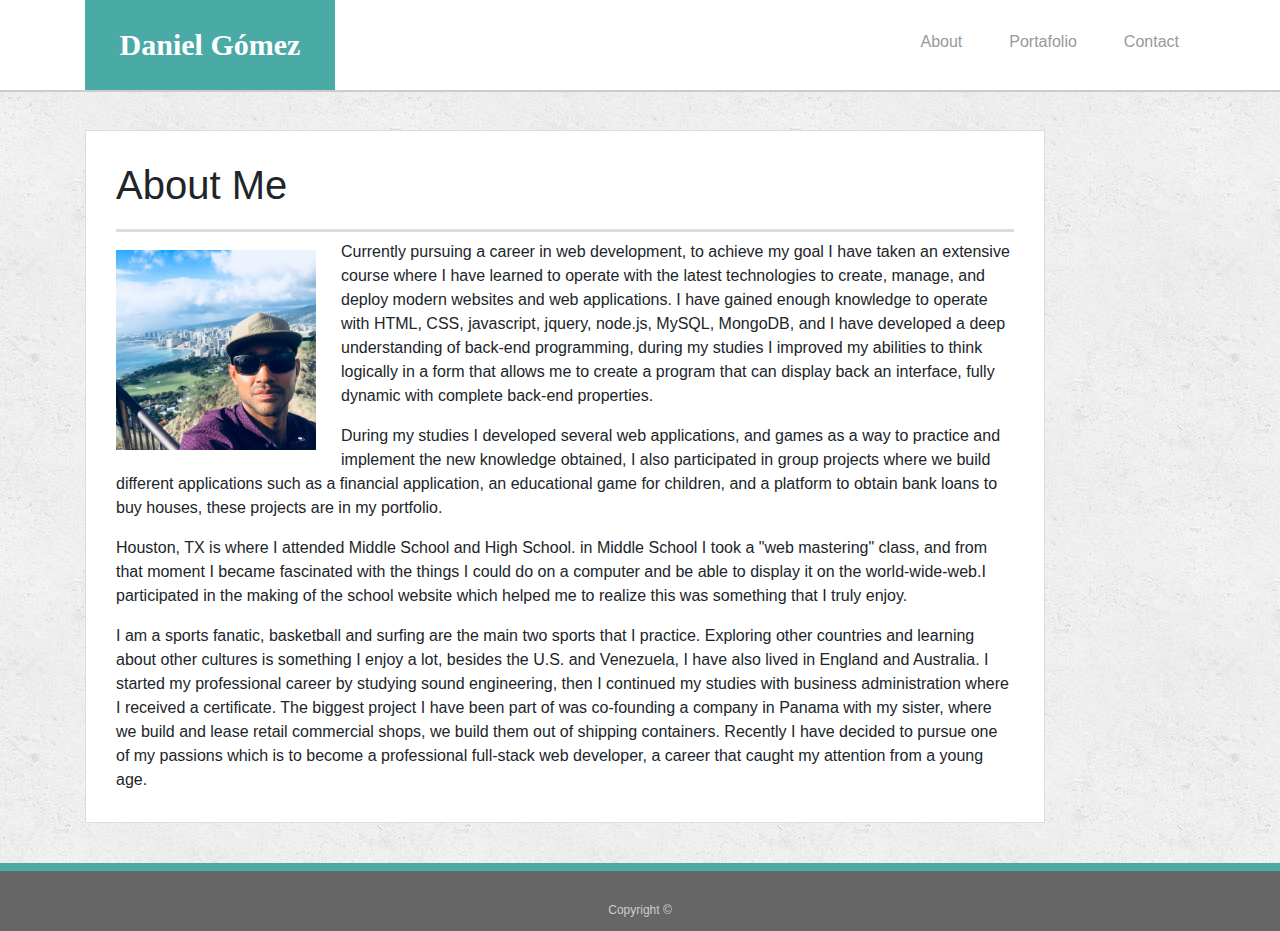
<file: index.html>
<!doctype html>
<html lang="en-us">

<head>
  <meta charset="UTF-8">
  <title>Portafolio | Daniel Gómez</title>
  <link rel="stylesheet" type="text/css" href="assets/css/style.css">
  <link rel="stylesheet" href="https://maxcdn.bootstrapcdn.com/bootstrap/4.0.0/css/bootstrap.min.css">
</head>

<body>

  <header id="masthead">
    <div class="container">
      <div class="row">
        <div class="col-lg-12">
             <a href="index.html" id="logo">Daniel Gómez</a>
         <nav>
             <ul class="nav justify-content-end">
                 <li class="nav-item">
                 <a class="nav-link active" href="index.html">About</a>
                 </li>
                 <li class="nav-item">
                 <a class="nav-link" href="portafolio.html">Portafolio</a>
                 </li>
                 <li class="nav-item">
                 <a class="nav-link" href="contact.html">Contact</a>
                 </li>
             </ul>
         </nav>
        </div>
    </div>
    </div>
  </header>

  <div id="main-container" class="container">
    <section class="main-section">
      <h1>About Me</h1>

      <img src="assets/images/IMG_2223.JPG" class="auth-image" alt="Dan Gomez">
      
      <p>Currently pursuing a career in web development, to achieve my goal I have taken an extensive course where I have learned to operate with the latest technologies to
        create, manage, and deploy modern websites and web applications. I have gained enough knowledge to operate with HTML, CSS, javascript, jquery, node.js, MySQL, MongoDB,
        and I have developed a deep understanding of back-end programming, during my studies I improved my abilities to think logically in a form that allows me to create 
         a program that can display back an interface, fully dynamic with complete back-end properties.</p>

      <p> During my studies I developed several web applications, and games as a way to practice and implement the new knowledge obtained, I also participated in group projects
        where we build different applications such as a financial application, an educational game for children, and a platform to obtain bank loans to buy houses, these 
        projects are in my portfolio.      
      </p>
    
    <p>Houston, TX is where I attended Middle School and High School. in Middle School I took a "web mastering" class, and from that moment I became fascinated with the 
      things I could do on a computer and be able to display it on the world-wide-web.I participated in the making of the school website which helped me to realize this was 
      something that I truly enjoy.</p>
    
    <p>I am a sports fanatic, basketball and surfing are the main two sports that I practice. Exploring other countries and learning about other cultures is something I enjoy a lot, 
      besides the U.S. and Venezuela, I have also lived in England and Australia. I started my professional career by studying sound engineering, then I continued my studies with business
      administration where I received a certificate. The biggest project I have been part of was co-founding a company in Panama with my sister, where we build and lease retail commercial 
      shops, we build them out of shipping containers. Recently I have decided to pursue one of my passions which is to become a professional 
      full-stack web developer, a career that caught my attention from a young age.</p>
    
    </section>

  </div>

  <footer>
    <div class="container">
      Copyright &copy; 
    </div>
  </footer>
</body>

</html>
</file>
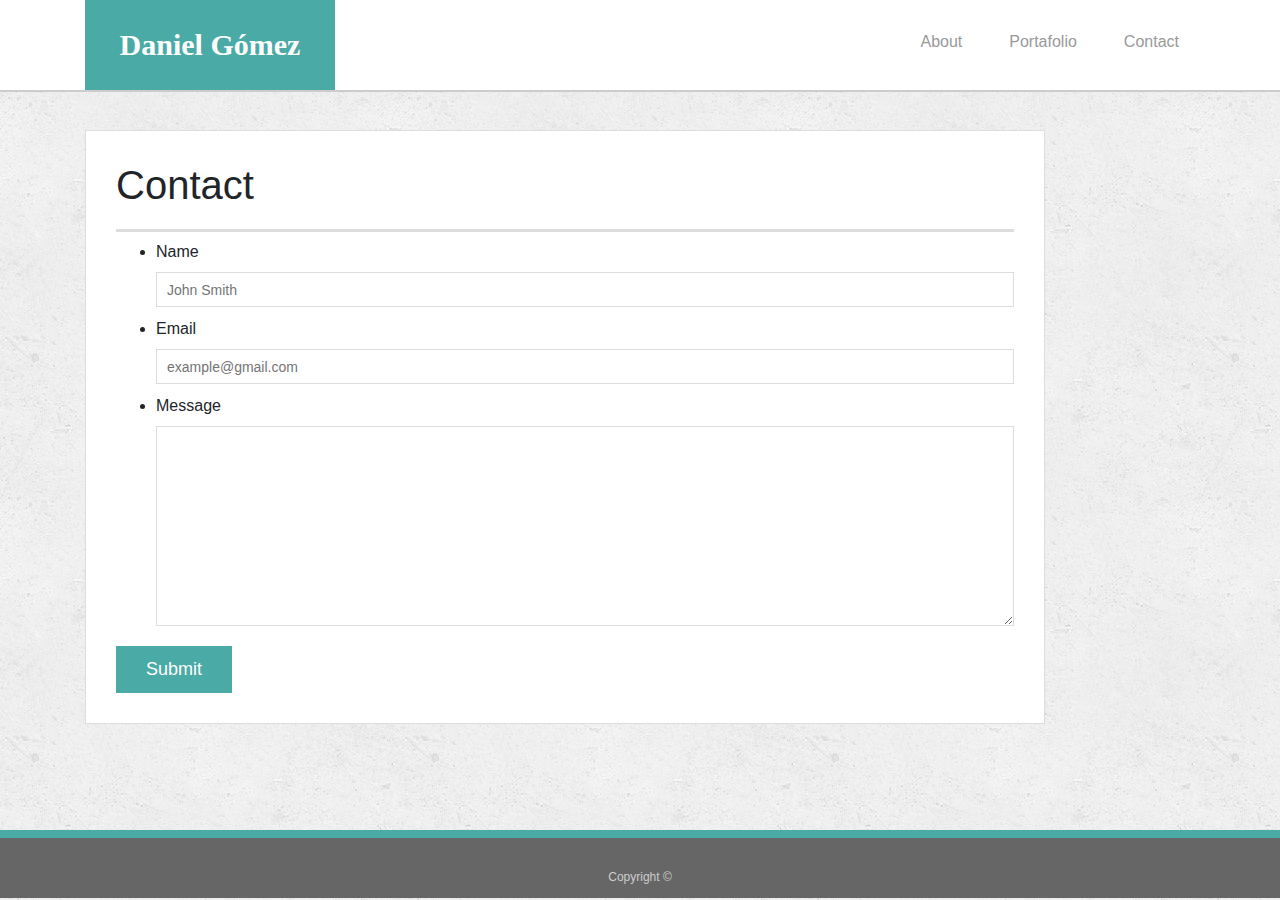
<file: contact.html>
<!doctype html>
<html lang="en-us">

<head>
  <meta charset="UTF-8">
  <title>Portafolio | Daniel Gómez</title>
  <link rel="stylesheet" type="text/css" href="assets/css/style.css">
  <link rel="stylesheet" href="https://maxcdn.bootstrapcdn.com/bootstrap/4.0.0/css/bootstrap.min.css">
</head>

<body>

  <header id="masthead">
    <div class="container">
      <div class="row">
        <div class="col-lg-12">
             <a href="index.html" id="logo">Daniel Gómez</a>
         <nav>
             <ul class="nav justify-content-end">
                 <li class="nav-item">
                 <a class="nav-link active" href="index.html">About</a>
                 </li>
                 <li class="nav-item">
                 <a class="nav-link" href="portafolio.html">Portafolio</a>
                 </li>
                 <li class="nav-item">
                 <a class="nav-link" href="contact.html">Contact</a>
                 </li>
             </ul>
         </nav>
        </div>
    </div>
    </div>
  </header>

  <div id="main-container" class="container">
    <section class="main-section">
      <h1>Contact</h1>

      <form id="contact-form">
        <ul>
          <li>
            <label for="name">Name</label>
            <input type="text" id="name" name="name" placeholder="John Smith" required="required">
          </li>
          <li>
            <label for="email">Email</label>
            <input type="email" id="email" name="email" placeholder="example@gmail.com" required="required">
          </li>
          <li>
            <label for="message">Message</label>
            <textarea id="message" name="message" required="required"></textarea>
          </li>
        </ul>
        <input type="submit">
      </form>

    </section>

  </div>

  <footer>
    <div class="container">
      Copyright &copy; 
    </div>
  </footer>
</body>

</html>
</file>
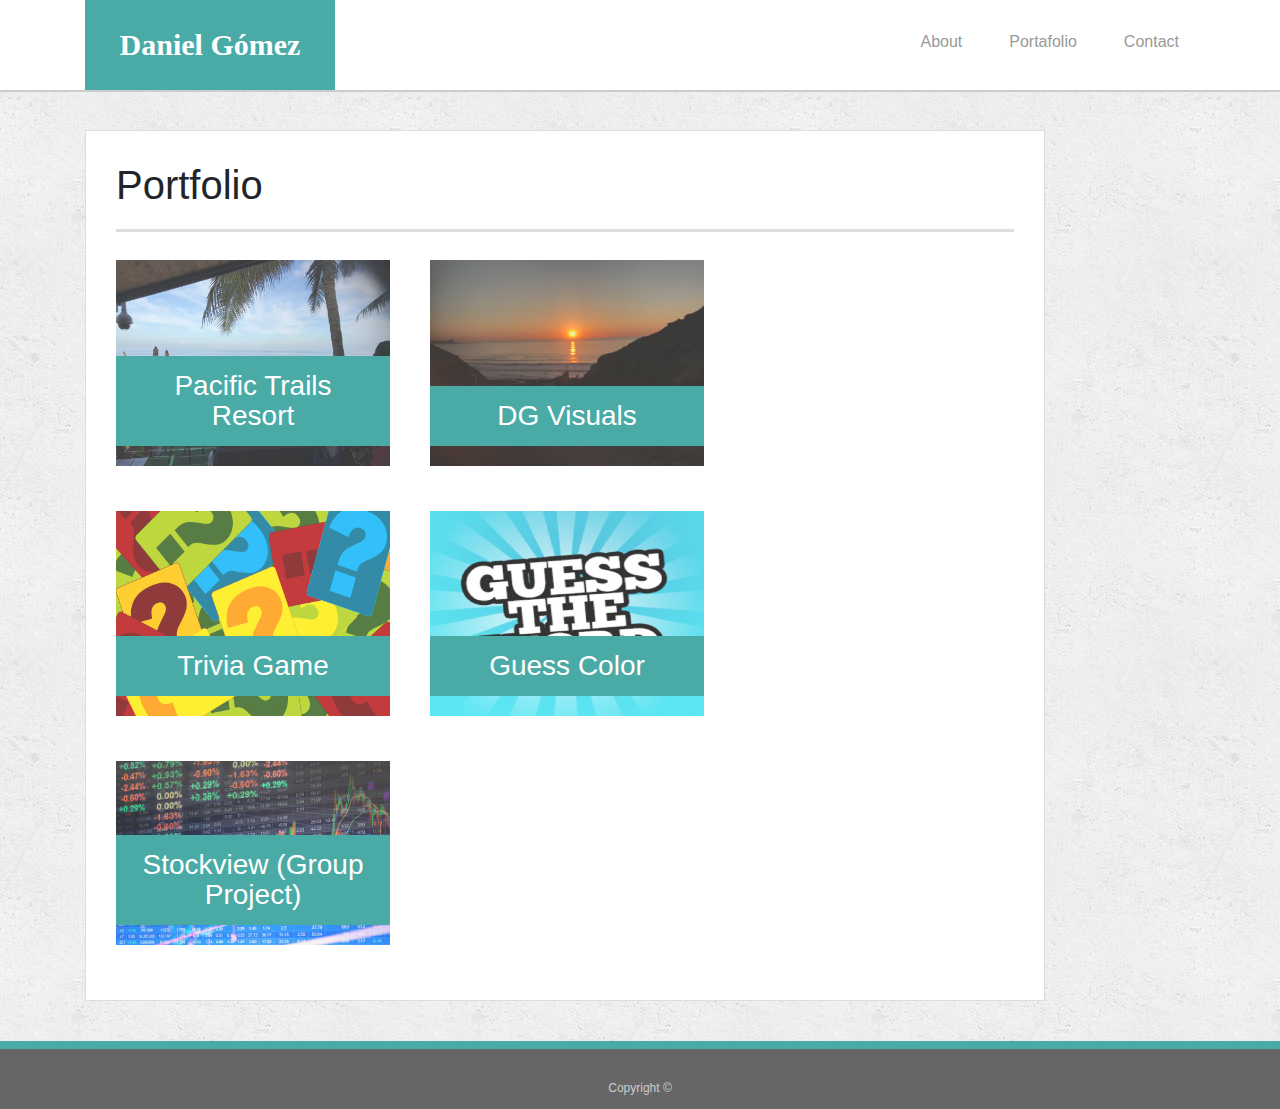
<file: portafolio.html>
<!doctype html>
<html lang="en-us">

<head>
  <meta charset="UTF-8">
  <title>Portafolio | Daniel Gómez</title>
  <link rel="stylesheet" type="text/css" href="assets/css/style.css">
  <link rel="stylesheet" href="https://maxcdn.bootstrapcdn.com/bootstrap/4.0.0/css/bootstrap.min.css">
</head>

<body>

  <header id="masthead">
    <div class="container">
      <div class="row">
        <div class="col-lg-12">
             <a href="index.html" id="logo">Daniel Gómez</a>
         <nav>
             <ul class="nav justify-content-end">
                 <li class="nav-item">
                 <a class="nav-link active" href="index.html">About</a>
                 </li>
                 <li class="nav-item">
                 <a class="nav-link" href="portafolio.html">Portafolio</a>
                 </li>
                 <li class="nav-item">
                 <a class="nav-link" href="contact.html">Contact</a>
                 </li>
             </ul>
         </nav>
        </div>
    </div>
    </div>
  </header>

<div id="main-container" class="container">
        <section class="main-section">
                <h1>Portfolio</h1>
          
                <div class="work">
                  <a href="https://dgomez619.github.io/pacific-trail/" target="_blank">
                  <img src="assets/images/IMG_0138.JPG" alt="Word Guess">
                </a>          
                  <h3>Pacific Trails Resort</h3>

                </div>
                <div class="work">
                  <a href="https://dgomez619.github.io/deegeetal/" target="_blank">
                  <img src="assets/images/IMG_0013.JPG" alt="RPG Game">  
                </a>        
                  <h3>DG Visuals</h3>

                </div>
                <div class="work">
                  <a href="https://dgomez619.github.io/triviagame.github.io/" target="_blank">
                  <img src="assets/images/trivia2.jpg" alt="Trivia Game" height="205.5px" width="274px"> 
                </a>         
                  <h3>Trivia Game</h3>

                </div>
                <div class="work">
                  <a href="https://dgomez619.github.io/guesscolor/" target="_blank">
                  <img src="assets/images/wordguess.jpg" alt="Rutgers Info Widget"  height="205.5px" width="274px">
                </a>          
                  <h3>Guess Color</h3>

                </div>
                <div class="work">
                  <a href="https://maxreinmueller.github.io/Stock-View/index.html" target="_blank">
                  <img src="assets/images/stockmarket.jpg" alt="Rock Paper Scissors">          
                  <h3>Stockview (Group Project)</h3>
                </a>
                </div>
          
              </section>
          
</div>      

  <footer>
        <div class="container">
          Copyright &copy; 
        </div>
  </footer>
</body>
    
</html>
</file>
<file: assets/css/style.css>
body {
    font-family: Arial, "Helvetica Neue", Helvetica, sans-serif;
    font-size: 18px;
    line-height: 34px;
    color: #777777;
    background: url("../images/concrete_seamless.png");
  }
  
  * {
    box-sizing: border-box;
  }
  
  /* general */
  
  .container {
    width: 100%;
    max-width: 960px;
    margin: 0 auto;
    clear: both;
  }
  
  h1,
  h2,
  h3,
  p {
    margin-bottom: 20px;
  }
  
  p:last-child {
    margin-bottom: 0;
  }
  
  h1,
  h2,
  h3 {
    font-family: Georgia, Times, "Times New Roman", serif;
    font-weight: 700;
    color: #4aaaa5;
  }
  
  h1 {
    padding-bottom: 20px;
    font-size: 30px;
    line-height: 49px;
    border-bottom: 3px solid #dddddd;
  }
  
  h2,
  h3 {
    font-size: 22px;
  }
  
  /* header */
  
  #masthead {
    position: fixed;
    z-index: 99;
    width: 100%;
    margin: 0 0 30px;
    overflow: auto;
    color: #ffffff;
    background: #ffffff;
    border-bottom: 2px solid #cccccc;
  }
  
  #logo {
    float: left;
    width: 250px;
    height: 90px;
    font-family: Georgia, Times, "Times New Roman", serif;
    font-size: 30px;
    font-weight: 700;
    line-height: 90px;
    color: #ffffff;
    text-align: center;
    text-decoration: none;
    background: #4aaaa5;
  }
  
  nav {
    float: right;
    margin-top: 25px;
  }
  
  nav a {
    display: inline-block;
    padding-left: 15px;
    margin-left: 15px;
    line-height: 18px;
    color: #999;
    text-decoration: none;
    border-left: 1px solid #efefef;
  }
  
  nav a:first-child {
    border-left: 0 none;
  }
  
  /* footer */
  
  footer {
    padding: 30px 0;
    clear: both;
    font-size: 12px;
    color: #ffffff;
    color: #cccccc;
    text-align: center;
    background: #666666;
    border-top: 8px solid #4aaaa5;
    height: 50px;
  }
  
  h3, h2 {
    padding-bottom: 20px;
    margin-bottom: 15px;
    line-height: 22px;
    border-bottom: 2px solid #eeeeee;
  }
  
  /* main */
  
  #main-container {
    padding-top: 130px;
    min-height: calc(100vh - 70px);
  }
  
  .main-section {
    float: left;
    width: 100%;
    max-width: 960px;
    padding: 30px;
    margin: 0 0 40px;
    background: #ffffff;
    border: 1px solid #dddddd;
  }
  
  /* portfolio page */
  
  .work {
    position: relative;
    float: left;
    width: 274px;
    margin: 20px 0 25px;
    overflow: auto;
  }
  
  .work:nth-child(even) {
    margin-right: 40px;
  }
  
  .work img {
    width: 100%;
    border: 0 none;
    opacity: 0.8;
  }
  
  .work h3 {
    position: absolute;
    bottom: 20px;
    width: 100%;
    padding: 15px;
    margin-bottom: 0;
    font-weight: 300;
    line-height: 30px;
    color: #ffffff;
    text-align: center;
    background: #4aaaa5;
    border-bottom: 0;
  }
  
  .auth-image {
    float: left;
    width: 200px;
    height: auto;
    margin-top: 10px;
    margin-right: 25px;
  }
  
  /* contact page */
  
  #contact-form ul {
    margin-bottom: 20px;
  }
  
  #contact-form li {
    margin-bottom: 10px;
  }
  
  label,
  input[type=text],
  input[type=email],
  textarea {
    display: block;
    width: 100%;
  }
  
  input[type=text],
  input[type=email],
  textarea {
    height: 35px;
    padding: 0 10px;
    font-size: 14px;
    border: 1px solid #dddddd;
  }
  
  textarea {
    height: 200px;
  }
  
  input[type=submit] {
    padding: 10px 30px;
    font-size: 18px;
    color: #ffffff;
    cursor: pointer;
    background: #4aaaa5;
    border: 0 none;
  }
  
  
  @media only screen and (max-with 980px){
      .container{
          padding: 0 20px;
          max-width: 768px;
      }
      #main-container {
          padding-top: 130px;
      }
      .main-section {
          max-width: 420px;
      }
      .work {
          width: 100%;
      }
      .auth-image {
          width: 100%;
          margin-bottom: 20px;
      }
      
  }

  @media only screen and (max-width: 768px){
    .main-section{
        max-width: 100%;
    }  
    #main-container {
        overflow: auto;
    }
    .work {
        width: 47%;
        margin-bottom: 10px;
    }
    .work:nth-child(even){
        margin-right: 0;
    }
    .work:nth-child(odd) {
        float: right;
    }
    .auth-image{
        width: 50%;
    }
  }

  @media only screen and (max-width: 640px) {
      #masthead {
          position: static;
          margin-bottom: 20px;
      }
      header.container{
          padding: 0;
      }
      #logo, .work, .auth-image{
          width: 100%;
      }
      nav {
          text-align: center;
          width:100%;
          margin: 15px 0;
      }
      nav a {
          width: 30%;
          padding-left: 0;
          margin-left: 0;
      }

    }
</file>
